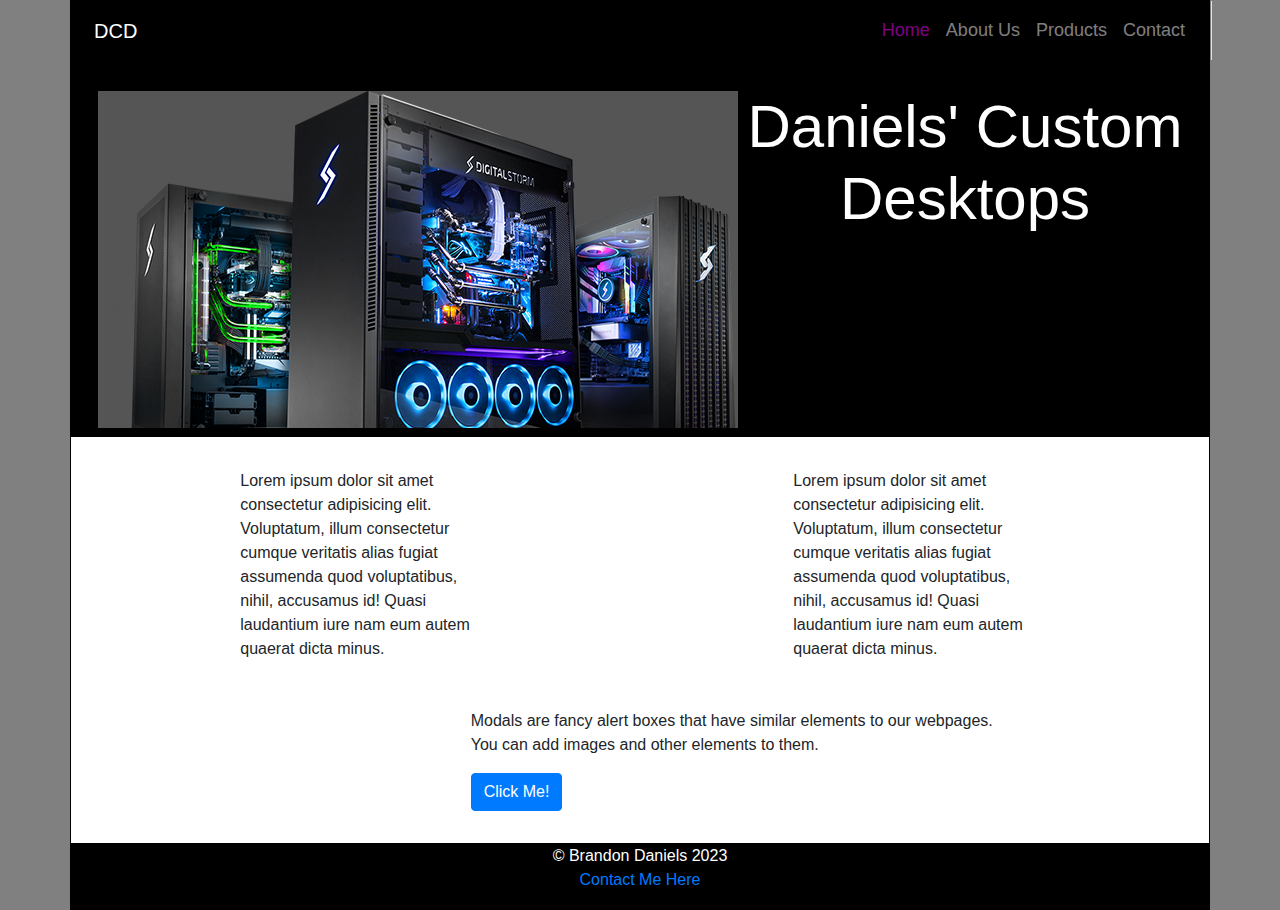
<file: index.html>
<!doctype html>
<html lang="en">
  <!--Brandon Daniels WDD222 ~ 10/17/2023-->
  <!--Brandon Daniels WDD222 ~ 10/30/2023-->
  <head>
    <!-- Required meta tags -->
    <meta charset="utf-8">
    <meta name="viewport" content="width=device-width, initial-scale=1, shrink-to-fit=no">

    <!-- Bootstrap CSS -->
    <link rel="stylesheet" href="https://cdn.jsdelivr.net/npm/bootstrap@4.3.1/dist/css/bootstrap.min.css" integrity="sha384-ggOyR0iXCbMQv3Xipma34MD+dH/1fQ784/j6cY/iJTQUOhcWr7x9JvoRxT2MZw1T" crossorigin="anonymous">
    <!--Custom Styles-->
    <link rel="stylesheet" href="css/custom.css">
    <title>Home</title>
  </head>
    <body>
      <div class ="bkg">
      <div class="container">
        <nav class="navbar navbar-expand-lg navbar-dark">
          <a class="navbar-brand" href="index.html" >DCD</a>
          <button class="navbar-toggler" type="button" data-toggle="collapse" data-target="#collapsed-content">
            <span class="navbar-toggler-icon"></span>
          </button>
          <div class="collapse navbar-collapse" id="collapsed-content">
            <ul class="navbar-nav ml-auto">
              <li class="nav-item active">
                <a class="nav-link" href="index.html" id="curPage">Home</a>
              </li>
              <li class="nav-item">
                <a class="nav-link" href="about.html">About Us</a>
              </li>
              <li class="nav-item">
                <a class="nav-link" href="products.html">Products</a>
              </li>
              <li class="nav-item">
                <a class="nav-link" href="contact.html" >Contact</a>
              </li>
            </ul>
          </div>
      </nav> 
      <header class ="header card">
         <h1>  <img src ="images/pc-trio.png" alt="logo" class="responsive">Daniels' Custom <br> Desktops</h1>
      </header>
      <main>
        <div class="row justify-content-center">
          <div class="bd col-lg-3 col-md-9 col-sm-12 ">
            <p>Lorem ipsum dolor sit amet consectetur adipisicing elit. Voluptatum, illum consectetur cumque veritatis alias fugiat assumenda quod voluptatibus, nihil, accusamus id! Quasi laudantium iure nam eum autem quaerat dicta minus.</p>
          </div> 
          <div class="bd col-lg-3 col-md-9 col-sm-12 offset-md-3">
            <p class="d-flex justify-content-center">Lorem ipsum dolor sit amet consectetur adipisicing elit. Voluptatum, illum consectetur cumque veritatis alias fugiat assumenda quod voluptatibus, nihil, accusamus id! Quasi laudantium iure nam eum autem quaerat dicta minus.</p>
          </div>
        
          <div class="bd col-12 offset-8 ">
            <p>Modals are fancy alert boxes that have similar elements to our webpages. <br> You can add images and other elements to them.</p>
            <button type="button" class="btn btn-primary" data-toggle="modal" data-target="#firstModal">
              Click Me!
            </button>
          </div>
          <div class="modal fade" id="firstModal" tabindex="-1" role="dialog" aria-labelledby="firstModalLabel" aria-hidden="true">
            <div class="modal-dialog" role="document">
              <div class="modal-content">
                <div class="modal-header">
                  <h5 class="modal-title" id="firstModalLabel">Modals are Awesome!</h5>
                  <button type="button" class="close" data-dismiss="modal" aria-label="Close">
                    <span aria-hidden="true">&times;</span>
                  </button>
                </div>
                <div class="modal-body">
                  <img src="images/rzr.jpg" alt="razer desktop" height="200">
                  <br>
                  <p>Look what I can do !</p>
                </div>
                <div class="modal-footer">
                  <button type="button" class="btn btn-secondary" data-dismiss="modal">Close</button>
                </div>
              </div>
            </div>
          </div>
        </div>
      </main>



    <!-- Optional JavaScript -->
    <!-- jQuery first, then Popper.js, then Bootstrap JS -->
    <script src="https://code.jquery.com/jquery-3.3.1.slim.min.js" integrity="sha384-q8i/X+965DzO0rT7abK41JStQIAqVgRVzpbzo5smXKp4YfRvH+8abtTE1Pi6jizo" crossorigin="anonymous"></script>
    <script src="https://cdn.jsdelivr.net/npm/popper.js@1.14.7/dist/umd/popper.min.js" integrity="sha384-UO2eT0CpHqdSJQ6hJty5KVphtPhzWj9WO1clHTMGa3JDZwrnQq4sF86dIHNDz0W1" crossorigin="anonymous"></script>
    <script src="https://cdn.jsdelivr.net/npm/bootstrap@4.3.1/dist/js/bootstrap.min.js" integrity="sha384-JjSmVgyd0p3pXB1rRibZUAYoIIy6OrQ6VrjIEaFf/nJGzIxFDsf4x0xIM+B07jRM" crossorigin="anonymous"></script>
  <footer class ="card">
    <p> &copy; Brandon Daniels 2023 <br>
      <a href = "mailto:Bdaniels0304@StarkState.net" >Contact Me Here </a>
          </p>
  </footer>
</div>
</div>
</body>
</html>
</file>
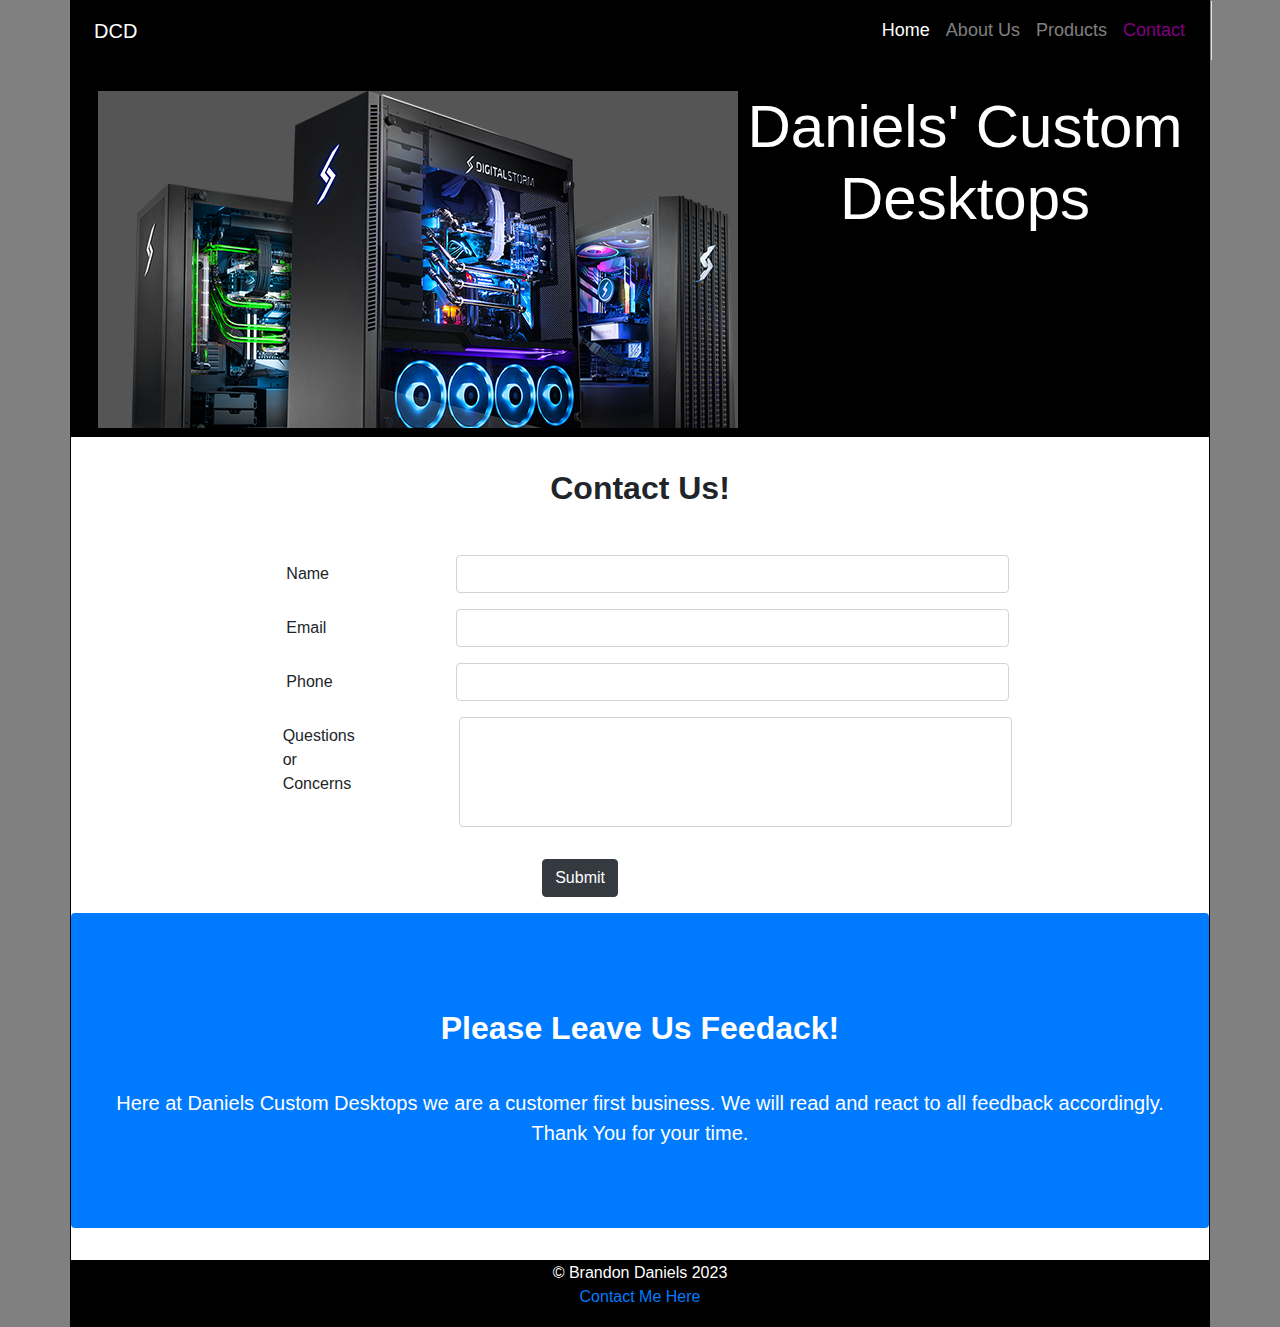
<file: contact.html>
<!doctype html>
<html lang="en">
  <!--Brandon Daniels WDD222 ~ 10/17/2023-->
  <!--Brandon Daniels WDD222 ~ 11/12/2023-->
 
  <head>
    <!-- Required meta tags -->
    <meta charset="utf-8">
    <meta name="viewport" content="width=device-width, initial-scale=1, shrink-to-fit=no">

    <!-- Bootstrap CSS -->
    <link rel="stylesheet" href="https://cdn.jsdelivr.net/npm/bootstrap@4.3.1/dist/css/bootstrap.min.css" integrity="sha384-ggOyR0iXCbMQv3Xipma34MD+dH/1fQ784/j6cY/iJTQUOhcWr7x9JvoRxT2MZw1T" crossorigin="anonymous">
    <!--Custom Styles-->
    <link rel="stylesheet" href="css/custom.css">
    <title>Contact Us</title>
  </head>
    <body>
      <div class ="bkg">
      <div class="container">
        <nav class="navbar navbar-expand-lg navbar-dark">
          <a class="navbar-brand" href="index.html" >DCD</a>
          <button class="navbar-toggler" type="button" data-toggle="collapse" data-target="#collapsed-content">
            <span class="navbar-toggler-icon"></span>
          </button>
          <div class="collapse navbar-collapse" id="collapsed-content">
            <ul class="navbar-nav ml-auto">
              <li class="nav-item active">
                <a class="nav-link" href="index.html" >Home</a>
              </li>
              <li class="nav-item">
                <a class="nav-link" href="about.html">About Us</a>
              </li>
              <li class="nav-item">
                <a class="nav-link" href="products.html">Products</a>
              </li>
              <li class="nav-item">
                <a class="nav-link" href="contact.html" id="curPage">Contact</a>
              </li>
            </ul>
          </div>
        </nav> 
        <header class ="header card">
          <h1>  <img src ="images/pc-trio.png" alt="logo" class="responsive">Daniels' Custom <br> Desktops</h1>
        </header>
        <main>
        <h2>Contact Us!</h2>
        <form>
          <div class="form-group justify-content-center row">
            <label for="name" class="col-lg-2 col-8 col-form-label">Name</label>
            <input type="text" class="form-control col-lg-6 col-8" id="name" >
          </div>
          <div class="form-group justify-content-center row">
            <label for="email" class="col-lg-2 col-8 col-form-label">Email</label>
            <input type="email" class="form-control col-lg-6 col-8" id="email" >
          </div>
          <div class="form-group justify-content-center row">
            <label for="phone" class="col-lg-2 col-8 col-form-label">Phone</label>
            <input type="tel" class="form-control col-lg-6 col-8" id="phone" >
          </div>
          <div class="form-group justify-content-center row">
            <label for="concerns" class="col-lg-1 col-8 col-form-label">Questions or Concerns</label>
            <textarea rows="4"  class="form-control col-lg-6 col-8" id="concerns" ></textarea>            
          </div>
          <button type="submit" class="btn btn-dark" id="contactButton">Submit</button>
        </form>

        <div class="jumbotron bg-primary text-white rounded text-align-center">
          <h2 class="display-6"> Please Leave Us Feedack!</h2>
          <p class="lead"> Here at Daniels Custom Desktops we are a customer first business. We will read and react to all feedback accordingly. 
          Thank You for your time.</p>
        </div>

      
        </main>



    <!-- Optional JavaScript -->
    <!-- jQuery first, then Popper.js, then Bootstrap JS -->
    <script src="https://code.jquery.com/jquery-3.3.1.slim.min.js" integrity="sha384-q8i/X+965DzO0rT7abK41JStQIAqVgRVzpbzo5smXKp4YfRvH+8abtTE1Pi6jizo" crossorigin="anonymous"></script>
    <script src="https://cdn.jsdelivr.net/npm/popper.js@1.14.7/dist/umd/popper.min.js" integrity="sha384-UO2eT0CpHqdSJQ6hJty5KVphtPhzWj9WO1clHTMGa3JDZwrnQq4sF86dIHNDz0W1" crossorigin="anonymous"></script>
    <script src="https://cdn.jsdelivr.net/npm/bootstrap@4.3.1/dist/js/bootstrap.min.js" integrity="sha384-JjSmVgyd0p3pXB1rRibZUAYoIIy6OrQ6VrjIEaFf/nJGzIxFDsf4x0xIM+B07jRM" crossorigin="anonymous"></script>
  <footer class ="card">
    <p> &copy; Brandon Daniels 2023 <br>
      <a href = "mailto:Bdaniels0304@StarkState.net" >Contact Me Here </a>
          </p>
  </footer>
</div>
</div>
</body>
</html>
</file>
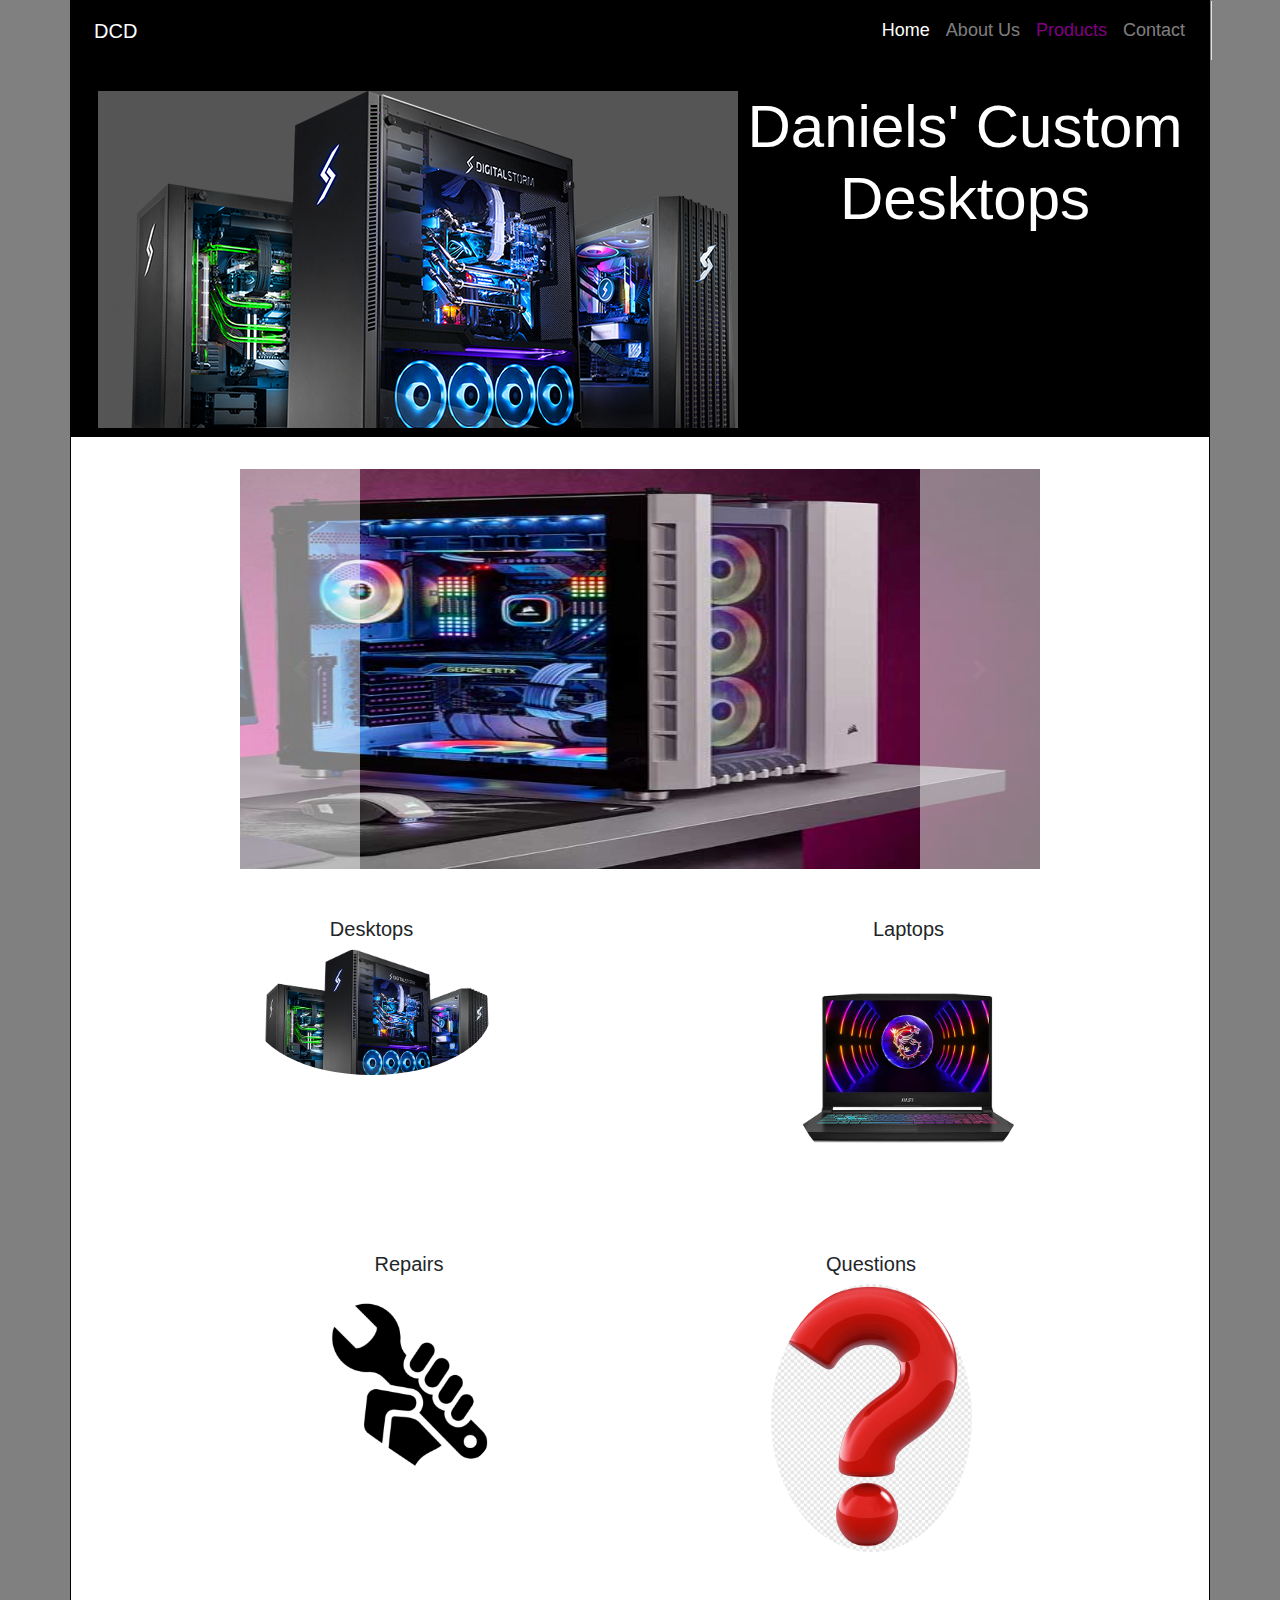
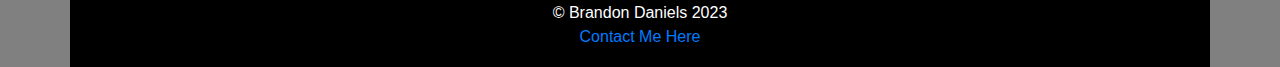
<file: products.html>
<!doctype html>
<html lang="en">
  <!--Brandon Daniels WDD222 ~ 10/17/2023-->
  <!--Brandon Daniels WDD222 ~ 10/30/2023-->
  <head>
    <!-- Required meta tags -->
    <meta charset="utf-8">
    <meta name="viewport" content="width=device-width, initial-scale=1, shrink-to-fit=no">

    <!-- Bootstrap CSS -->
    <link rel="stylesheet" href="https://cdn.jsdelivr.net/npm/bootstrap@4.3.1/dist/css/bootstrap.min.css" integrity="sha384-ggOyR0iXCbMQv3Xipma34MD+dH/1fQ784/j6cY/iJTQUOhcWr7x9JvoRxT2MZw1T" crossorigin="anonymous">
    <!--Custom Styles-->
    <link rel="stylesheet" href="css/custom.css">
    <title>Products</title>
  </head>
    <body>
      <div class ="bkg">
      <div class="container">
        <nav class="navbar navbar-expand-lg navbar-dark">
          <a class="navbar-brand" href="index.html" >DCD</a>
          <button class="navbar-toggler" type="button" data-toggle="collapse" data-target="#collapsed-content">
            <span class="navbar-toggler-icon"></span>
          </button>
          <div class="collapse navbar-collapse" id="collapsed-content">
            <ul class="navbar-nav ml-auto">
              <li class="nav-item active">
                <a class="nav-link" href="index.html">Home</a>
              </li>
              <li class="nav-item">
                <a class="nav-link" href="about.html">About Us</a>
              </li>
              <li class="nav-item">
                <a class="nav-link" href="products.html" id="curPage">Products</a>
              </li>
              <li class="nav-item">
                <a class="nav-link" href="contact.html" >Contact</a>
              </li>
            </ul>
          </div>
      </nav> 
      <header class ="header card">
         <h1>  <img src ="images/pc-trio.png" alt="logo" class="responsive">Daniels' Custom <br> Desktops</h1>
      </header>
      <main>
      <div class="row justify-content-center">
        <div class="bd col-12 col-md-9 col-sm-12 ">
          <div id="carouselExampleControls" class="carousel slide" data-ride="carousel">
            <div class="carousel-inner">
              <div class="carousel-item active">
              <img src="images/corsair.jpg" class="d-block w-100 img-fluid" alt="corsair desktop">
              </div>
              <div class="carousel-item">
              <img src="images/rzr.jpg" class="d-block w-100 img-fluid" alt="razer desktop">
              </div>
              <div class="carousel-item">
              <img src="images/laptop.jpg" class="d-block w-100 img-fluid" alt="gaming laptop">
              </div>
              <div class="carousel-item">
              <img src="images/gpu.jpg" class="d-block w-100 img-fluid" alt="computer gpu">
              </div>
            </div>
            <a class="carousel-control-prev" href="#carouselExampleControls" role="button" data-slide="prev">
              <span class="carousel-control-prev-icon" aria-hidden="true"></span>
              <span class="sr-only">Previous</span>
            </a>
            <a class="carousel-control-next" href="#carouselExampleControls" role="button" data-slide="next">
              <span class="carousel-control-next-icon" aria-hidden="true"></span>
              <span class="sr-only">Next</span>
            </a>
            </div>     
        </div> 
        <div class="row d-flex justify-content-around">
          <div class="bd col-lg-3 col-md-3 col-sm-1 ">
            <h5 class="display-6 text-center">Desktops</h5>
            <a href="https://www.newegg.com/Gaming-Desktops/SubCategory/ID-3742" title="Desktops"><img src="images/pc-trio.png" class="rounded-circle img-fluid" alt="three gaming computers"></a>
          </div>
          <div class="bd col-lg-3 col-md-3 col-sm-1 ">
            <h5 class="display-6 text-center">Laptops</h5>
            <a href="https://www.razer.com/store/gaming-laptops" title="Laptops"><img src="images/laptop.jpg" class="rounded-circle img-fluid" alt="gaming laptop"></a>
          </div>
        </div>
        <div class="row d-flex justify-content-around">
          <div class="bd col-lg-3 col-md-3 col-sm-1 ">
            <h5 class="display-6 text-center">Repairs</h5>
            <a href="https://stores.bestbuy.com/oh/north-canton/6595-strip-ave-nw-286/geeksquad.html" title="Repairs"><img src="images/wrench.png" class="rounded-circle img-fluid" alt="wrench"></a>
          </div>
          <div class="bd col-lg-3 col-md-3 col-sm-1 ">
            <h5 class="display-6 text-center">Questions</h5>
            <a href="https://www.ask.com/" title="Questions"><img src="images/question-mark.jpg" class="rounded-circle img-fluid" alt="question-mark"></a>
          </div>
        </div>
      </div>
      </main>



    <!-- Optional JavaScript -->
    <!-- jQuery first, then Popper.js, then Bootstrap JS -->
    <script src="https://code.jquery.com/jquery-3.3.1.slim.min.js" integrity="sha384-q8i/X+965DzO0rT7abK41JStQIAqVgRVzpbzo5smXKp4YfRvH+8abtTE1Pi6jizo" crossorigin="anonymous"></script>
    <script src="https://cdn.jsdelivr.net/npm/popper.js@1.14.7/dist/umd/popper.min.js" integrity="sha384-UO2eT0CpHqdSJQ6hJty5KVphtPhzWj9WO1clHTMGa3JDZwrnQq4sF86dIHNDz0W1" crossorigin="anonymous"></script>
    <script src="https://cdn.jsdelivr.net/npm/bootstrap@4.3.1/dist/js/bootstrap.min.js" integrity="sha384-JjSmVgyd0p3pXB1rRibZUAYoIIy6OrQ6VrjIEaFf/nJGzIxFDsf4x0xIM+B07jRM" crossorigin="anonymous"></script>
  <footer class ="card">
    <p> &copy; Brandon Daniels 2023 <br>
      <a href = "mailto:Bdaniels0304@StarkState.net" >Contact Me Here </a>
          </p>
  </footer>
</div>
</div>
</body>
</html>
</file>
<file: css/custom.css>
/* Brandon Daniels ~ WDD 222 ~ 10/17/2023 */
/* Brandon Daniels ~ WDD 222 ~ 11/1/2023 */

.bkg /* div for background of whole page */
{
    background-color: rgb(128, 128, 128);
}

.container /* div container for body element */
{
    background-color: white;
    border: 1px solid black;
    padding: 0%;
    min-width: 75%;
}

.bd
{
    margin-top: 1em;
    margin-bottom: 1em;
}

nav
{
  list-style: none;
  display: flex;
  justify-content: end;
  padding-right: 20%;
  font-size: large;
  background-color: black;
}

nav a
{
    display: inline-block;
    padding:0 7px;
    position: relative;
}

nav a:link{color: purple;}
nav a:visited{color: white;}
nav a:hover{color: green;}
nav a:focus{color: lightblue;}

#curPage:link{color: purple;}
#curPage:visited{color: red;}
#curPage:hover{color: green;}
#curPage:focus{color: lightblue;}

.nav-item:not(:last-child)::after
{
    content: "";
    border: 1px solid #e2e2e2;
    border-width: 1px 1px 0 0;
    position: absolute;
    right:-3px;
    top: 0;
    height: 100%;
}

.card /* header / footer */
{
    text-align: center;
    background-color: black;
    color: white;
    border-radius: 0;
}

.header  /* header only changes */
{
    overflow: auto;
    display: flex;
    align-items: center;
   
}

.header h1
{
    display: flex;
    flex-wrap: nowrap;
    font-size: 60px;
    font-family: 'Bebas Neue', sans-serif;
    padding-top: .5em;
}

.header img 
{
    background: #555;
    margin-right: 10px;
    width: 100%;
    max-width: min-content;
    height: auto;
}

main
{
    min-height: 160px;
    font-family: 'Poppins', sans-serif;
}

h2
{
    text-align: center;
    font-weight: bold;
    padding: 1em;
    font-family: 'Bebas Neue', sans-serif;
}

table
{
    padding: .5em;
}

i
{
    margin-left: 5px;
}

#concerns
{
   margin-left: 9%; 
} 

#contactButton
{
    margin: 1em;
    position: relative;
    left: 40%;
}


.jumbotron p
{
    text-align: center;
}

textarea
{
    resize: none;
}

.carousel-item img
{
    max-height: 400px;
    width: 100%;
}

.carousel-control-prev 
{
    background-color: whitesmoke;
}
.carousel-control-next
{
    background-color: whitesmoke;
}

.row
{
    margin: 1em;
}

.bd a img
{
    
    width: 100%;
}

.modal-content
{
    height: 100%;
    border: 0;
}

/* Media Queries change the text of the H1 element in our header for all pages
in order to resize the the header to make it more user friendly. */

@media (max-width: 991.98px) 
{ 
    .header h1
    {
        font-size: 2.5rem;
    }

    #concerns
    {
        margin-left: 0; 
    }
    
}

@media (max-width: 767.98px) 
{ 
    .header h1
    {
        font-size: 1.75rem;
    }
}
</file>
